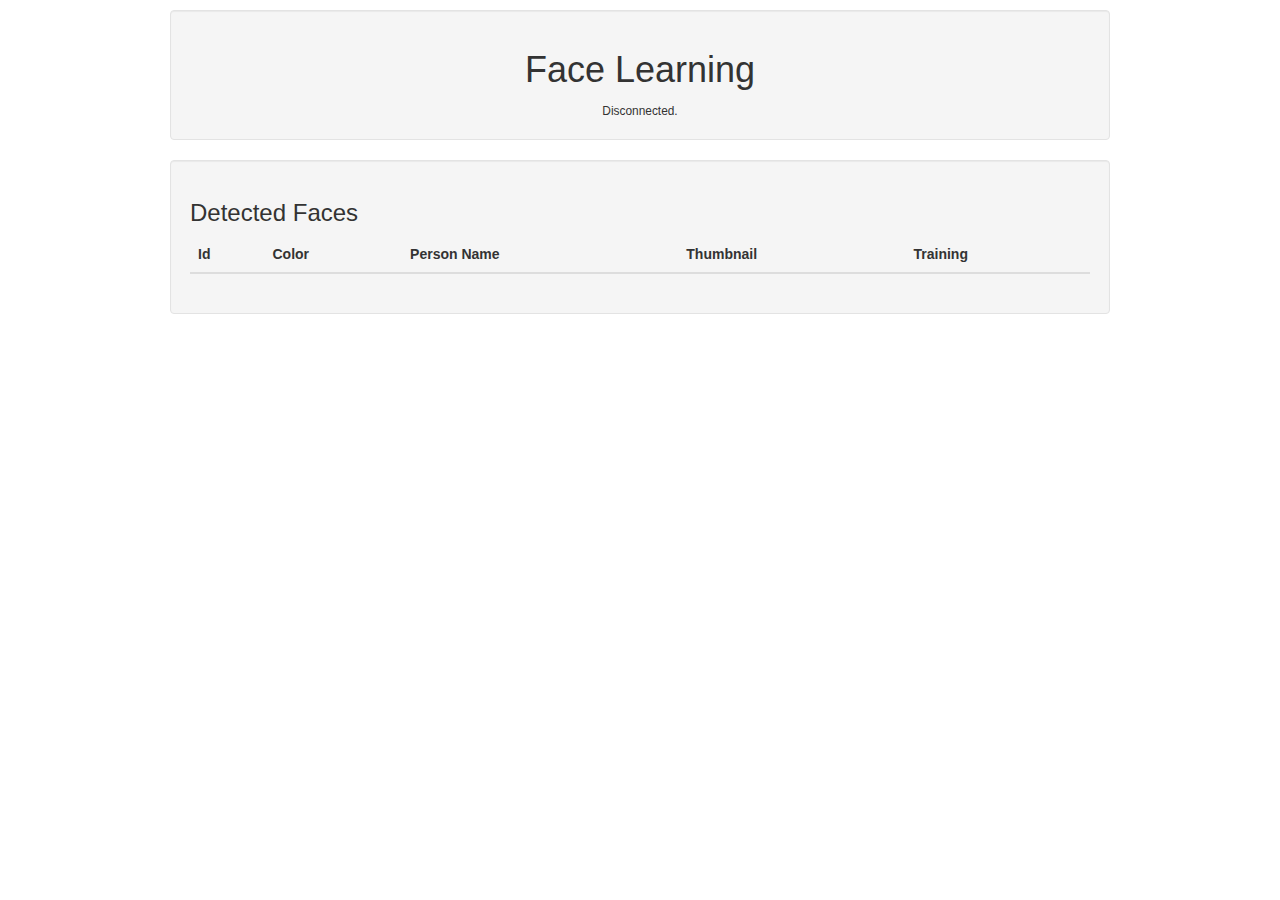
<file: index.html>
<!--
Author: Mark Peng (markpeng.ntu@gmail.com)

Licensed under the Apache License, Version 2.0 (the "License");
you may not use this file except in compliance with the License.
You may obtain a copy of the License at

    http://www.apache.org/licenses/LICENSE-2.0

Unless required by applicable law or agreed to in writing, software
distributed under the License is distributed on an "AS IS" BASIS,
WITHOUT WARRANTIES OR CONDITIONS OF ANY KIND, either express or implied.
See the License for the specific language governing permissions and
limitations under the License.
-->

<!doctype html>
<html lang="en">
    <head>
        <meta charset="utf-8">
        <meta http-equiv="X-UA-Compatible" content="IE=edge">
        <meta name="viewport" content="width=device-width, initial-scale=1">
        <title>Web-based Face Learning Tool</title>
        <link href="deps/css/bootstrap.min.css" rel="stylesheet">
        <link href="deps/css/bootstrap-toggle.min.css" rel="stylesheet">
        <link href="css/main.css" rel="stylesheet">
        <script src="deps/js/jquery.min.js"></script>
        <script src="deps/js/bootstrap.min.js"></script>
        <script src="deps/js/bootstrap-toggle.min.js"></script>
        <script src="deps/js/palette.js"></script>
    </head>
    <body>
        <div class="container">
            <div class="header well text-center">
                <h1>Face Learning</h1>
                <div id="video-panel" class="hidden">
                    <video id="video-box" width="400" height="300"
                           preload="auto" loop></video>
                </div>
                <div id="annotated">
                    <div id="detected-faces" width="400" height="300"></div>
                    <span id="processing-time" class="small"></span>
                </div>
                <span id="server-status" class="small"></span>
            </div>
            <div id="face-table" class="content well">
                <h3>Detected Faces</h1>
                <table class="table table-striped">
                <thead>
                    <tr>
                        <th>Id</th>
                        <th>Color</th>
                        <th>Person Name</th>
                        <th>Thumbnail</th>
                        <th>Training</th>
                    </tr>
                </thead>
                <tbody></tbody>
                </table>
            </div>
        </div>
    </body>
    <script src="js/utils.js"></script>
    <script src="js/face-learner.js"></script>
    <script type="text/javascript">
     if (navigator.getUserMedia) {
         var videoSelector = {video : true};
         navigator.getUserMedia(videoSelector, umSuccess, function() {
             alert("Error fetching video from Webcam");
         });
     } else {
         alert("No webcam detected.");
     }

     createSocket("ws:" + window.location.hostname + ":9000", "Local");
    </script>
</html>
</file>
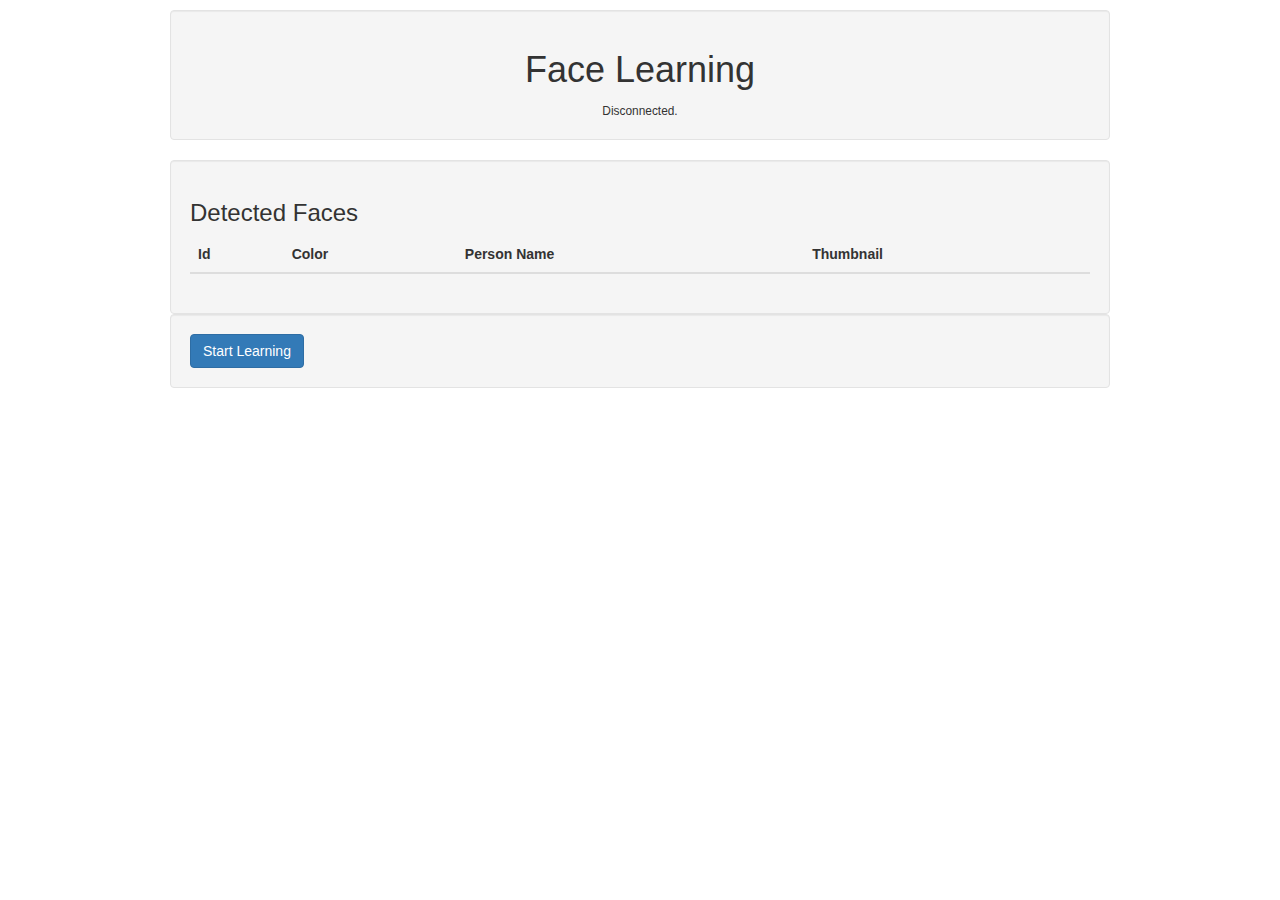
<file: dev/index.html>
<!--
Author: Mark Peng (markpeng.ntu@gmail.com)

Licensed under the Apache License, Version 2.0 (the "License");
you may not use this file except in compliance with the License.
You may obtain a copy of the License at

    http://www.apache.org/licenses/LICENSE-2.0

Unless required by applicable law or agreed to in writing, software
distributed under the License is distributed on an "AS IS" BASIS,
WITHOUT WARRANTIES OR CONDITIONS OF ANY KIND, either express or implied.
See the License for the specific language governing permissions and
limitations under the License.
-->

<!doctype html>
<html lang="en">
    <head>
        <meta charset="utf-8">
        <meta http-equiv="X-UA-Compatible" content="IE=edge">
        <meta name="viewport" content="width=device-width, initial-scale=1">
        <title>Web-based Face Learning Tool</title>
        <link href="deps/css/bootstrap.min.css" rel="stylesheet">
        <link href="deps/css/bootstrap-toggle.min.css" rel="stylesheet">
        <link href="css/main.css" rel="stylesheet">
        <script src="deps/js/jquery.min.js"></script>
        <script src="deps/js/bootstrap.min.js"></script>
        <script src="deps/js/bootstrap-toggle.min.js"></script>
        <script src="deps/js/palette.js"></script>
    </head>
    <body>
        <div class="container">
            <div class="header well text-center">
                <h1>Face Learning</h1>
                <div id="video-panel" class="hidden">
                    <!-- <img src="img/test_face.jpg" width="400"></img> -->
                    <video id="video-box" width="400" height="300"
                           preload="auto" loop></video>
                </div>
                <div id="annotated">
                    <div id="detected-faces" width="400" height="300"></div>
                    <span id="processing-time" class="small"></span>
                </div>
                <span id="server-status" class="small"></span>
            </div>
            <div id="face-table" class="content well">
                <h3>Detected Faces</h1>
                <table class="table table-striped">
                <thead>
                    <tr>
                        <th>Id</th>
                        <th>Color</th>
                        <th>Person Name</th>
                        <th>Thumbnail</th>
                    </tr>
                </thead>
                <tbody></tbody>
                </table>
            </div>
            <div class="learn well">
                <button type="button" class="btn btn-primary">Start Learning</button>
            </div>
        </div>
    </body>
    <script src="js/utils.js"></script>
    <script src="js/face-learner.js"></script>
    <script type="text/javascript">
     if (navigator.getUserMedia) {
         var videoSelector = {video : true};
         navigator.getUserMedia(videoSelector, umSuccess, function() {
             alert("Error fetching video from Webcam");
         });
     } else {
         alert("No webcam detected.");
     }

     createSocket("ws:" + window.location.hostname + ":9000", "Local");
    </script>
</html>
</file>
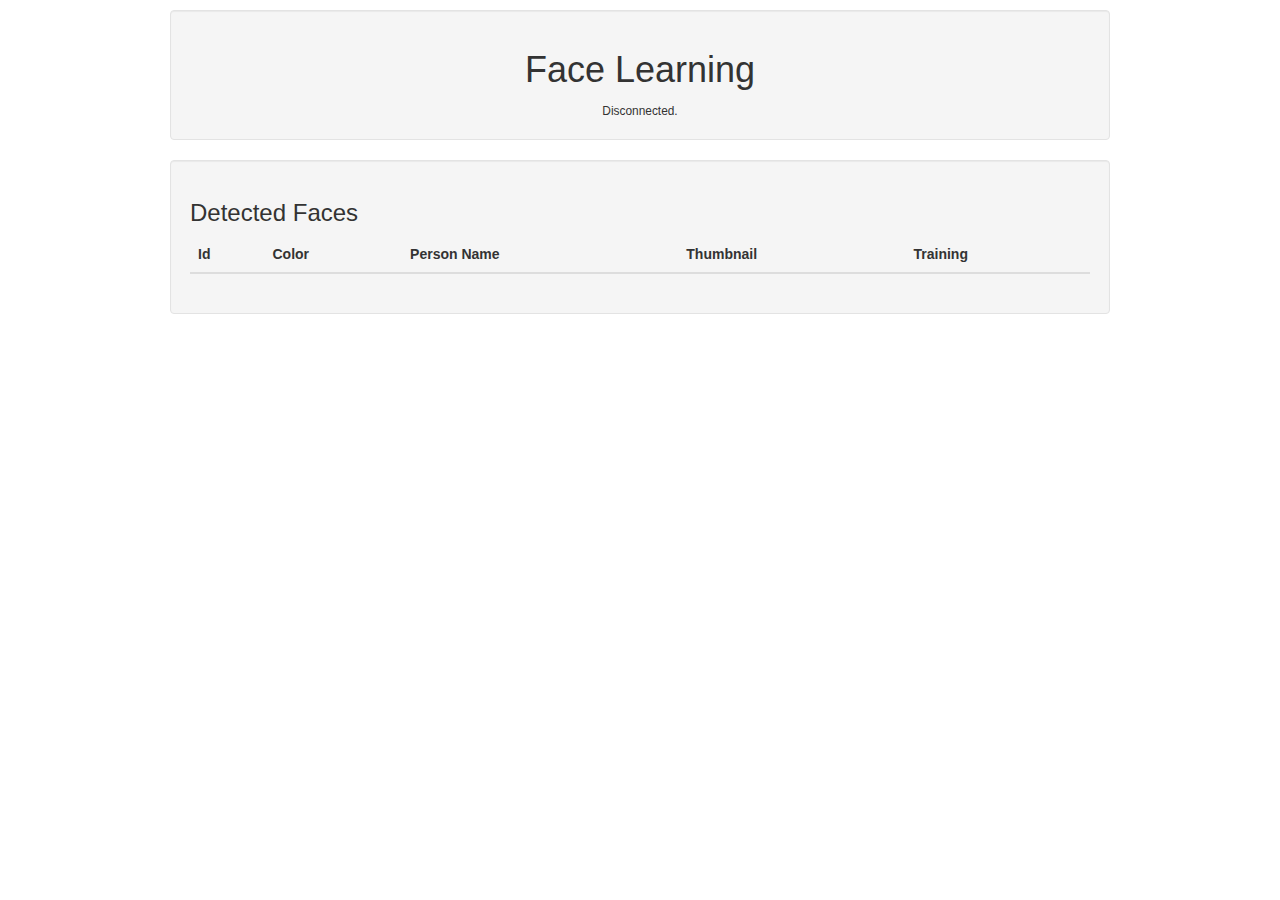
<file: web/index.html>
<!--
Author: Mark Peng (markpeng.ntu@gmail.com)

Licensed under the Apache License, Version 2.0 (the "License");
you may not use this file except in compliance with the License.
You may obtain a copy of the License at

    http://www.apache.org/licenses/LICENSE-2.0

Unless required by applicable law or agreed to in writing, software
distributed under the License is distributed on an "AS IS" BASIS,
WITHOUT WARRANTIES OR CONDITIONS OF ANY KIND, either express or implied.
See the License for the specific language governing permissions and
limitations under the License.
-->

<!doctype html>
<html lang="en">
    <head>
        <meta charset="utf-8">
        <meta http-equiv="X-UA-Compatible" content="IE=edge">
        <meta name="viewport" content="width=device-width, initial-scale=1">
        <title>Web-based Face Learning Tool</title>
        <link href="deps/css/bootstrap.min.css" rel="stylesheet">
        <link href="deps/css/bootstrap-toggle.min.css" rel="stylesheet">
        <link href="deps/css/main.css" rel="stylesheet">
        <script src="deps/js/jquery.min.js"></script>
        <script src="deps/js/bootstrap.min.js"></script>
        <script src="deps/js/bootstrap-toggle.min.js"></script>
        <script src="deps/js/palette.js"></script>
    </head>
    <body>
        <div class="container">
            <div class="header well text-center">
                <h1>Face Learning</h1>
                <div id="video-panel" class="hidden">
                    <video id="video-box" width="400" height="300"
                           preload="auto" loop></video>
                </div>
                <div id="annotated">
                    <div id="detected-faces" width="400" height="300"></div>
                    <span id="processing-time" class="small"></span>
                </div>
                <span id="server-status" class="small"></span>
            </div>
            <div id="face-table" class="content well">
                <h3>Detected Faces</h1>
                <table class="table table-striped">
                <thead>
                    <tr>
                        <th>Id</th>
                        <th>Color</th>
                        <th>Person Name</th>
                        <th>Thumbnail</th>
                        <th>Training</th>
                    </tr>
                </thead>
                <tbody></tbody>
                </table>
            </div>
        </div>
    </body>
    <script src="js/utils.js"></script>
    <script src="js/face-learner.js"></script>
    <script type="text/javascript">
     if (navigator.getUserMedia) {
         var videoSelector = {video : true};
         navigator.getUserMedia(videoSelector, umSuccess, function() {
             alert("Error fetching video from Webcam");
         });
     } else {
         alert("No webcam detected.");
     }

     createSocket("ws:" + window.location.hostname + ":9000", "Local");
    </script>
</html>
</file>
<file: css/main.css>
body {
  padding: 10px;
  height: 100%;
}

#videoel {
  -o-transform : scaleX(-1);
  -webkit-transform : scaleX(-1);
  transform : scaleX(-1);
  -ms-filter : fliph; /*IE*/
  filter : fliph; /*IE*/
}

@media (min-width: 1200px) {
  .container {
    width: 970px;
  }
}

img {
  padding: 0;
  margin: 0;
}

.container .header {
  text-align: center;
  /*width: 80%;*/
}

.container .content {
  margin: auto;
  /*width: 80%;*/
  height: auto;
  /*overflow-y: scroll;*/
}

.hidden {
  display: none !important;
  visibility: hidden !important;
}

.round-corner {
  -webkit-border-radius: 3px 3px 3px 3px; 
  -moz-border-radius: 3px 3px 3px 3px; 
  -o-border-radius: 3px 3px 3px 3px; 
  border-radius: 3px 3px 3px 3px; 
}

.color-box {
  /*background-color: #ff66cc;*/
  height: 24px;
  width: 32px
}
</file>
<file: dev/css/main.css>
body {
  padding: 10px;
  height: 100%;
}

#videoel {
  -o-transform : scaleX(-1);
  -webkit-transform : scaleX(-1);
  transform : scaleX(-1);
  -ms-filter : fliph; /*IE*/
  filter : fliph; /*IE*/
}

@media (min-width: 1200px) {
  .container {
    width: 970px;
  }
}

img {
  padding: 0;
  margin: 0;
}

.container .header {
  text-align: center;
  /*width: 80%;*/
}

.container .content {
  margin: auto;
  /*width: 80%;*/
  height: auto;
  /*overflow-y: scroll;*/
}

.hidden {
  display: none !important;
  visibility: hidden !important;
}

.round-corner {
  -webkit-border-radius: 3px 3px 3px 3px; 
  -moz-border-radius: 3px 3px 3px 3px; 
  -o-border-radius: 3px 3px 3px 3px; 
  border-radius: 3px 3px 3px 3px; 
}

.color-box {
  /*background-color: #ff66cc;*/
  height: 24px;
  width: 32px
}
</file>
<file: web/deps/css/main.css>
body {
  padding: 10px;
  height: 100%;
}

#videoel {
  -o-transform : scaleX(-1);
  -webkit-transform : scaleX(-1);
  transform : scaleX(-1);
  -ms-filter : fliph; /*IE*/
  filter : fliph; /*IE*/
}

@media (min-width: 1200px) {
  .container {
    width: 970px;
  }
}

img {
  padding: 0;
  margin: 0;
}

.container .header {
  text-align: center;
  /*width: 80%;*/
}

.container .content {
  margin: auto;
  /*width: 80%;*/
  height: auto;
  /*overflow-y: scroll;*/
}

.hidden {
  display: none !important;
  visibility: hidden !important;
}

.round-corner {
  -webkit-border-radius: 3px 3px 3px 3px; 
  -moz-border-radius: 3px 3px 3px 3px; 
  -o-border-radius: 3px 3px 3px 3px; 
  border-radius: 3px 3px 3px 3px; 
}

.color-box {
  /*background-color: #ff66cc;*/
  height: 24px;
  width: 32px
}
</file>
